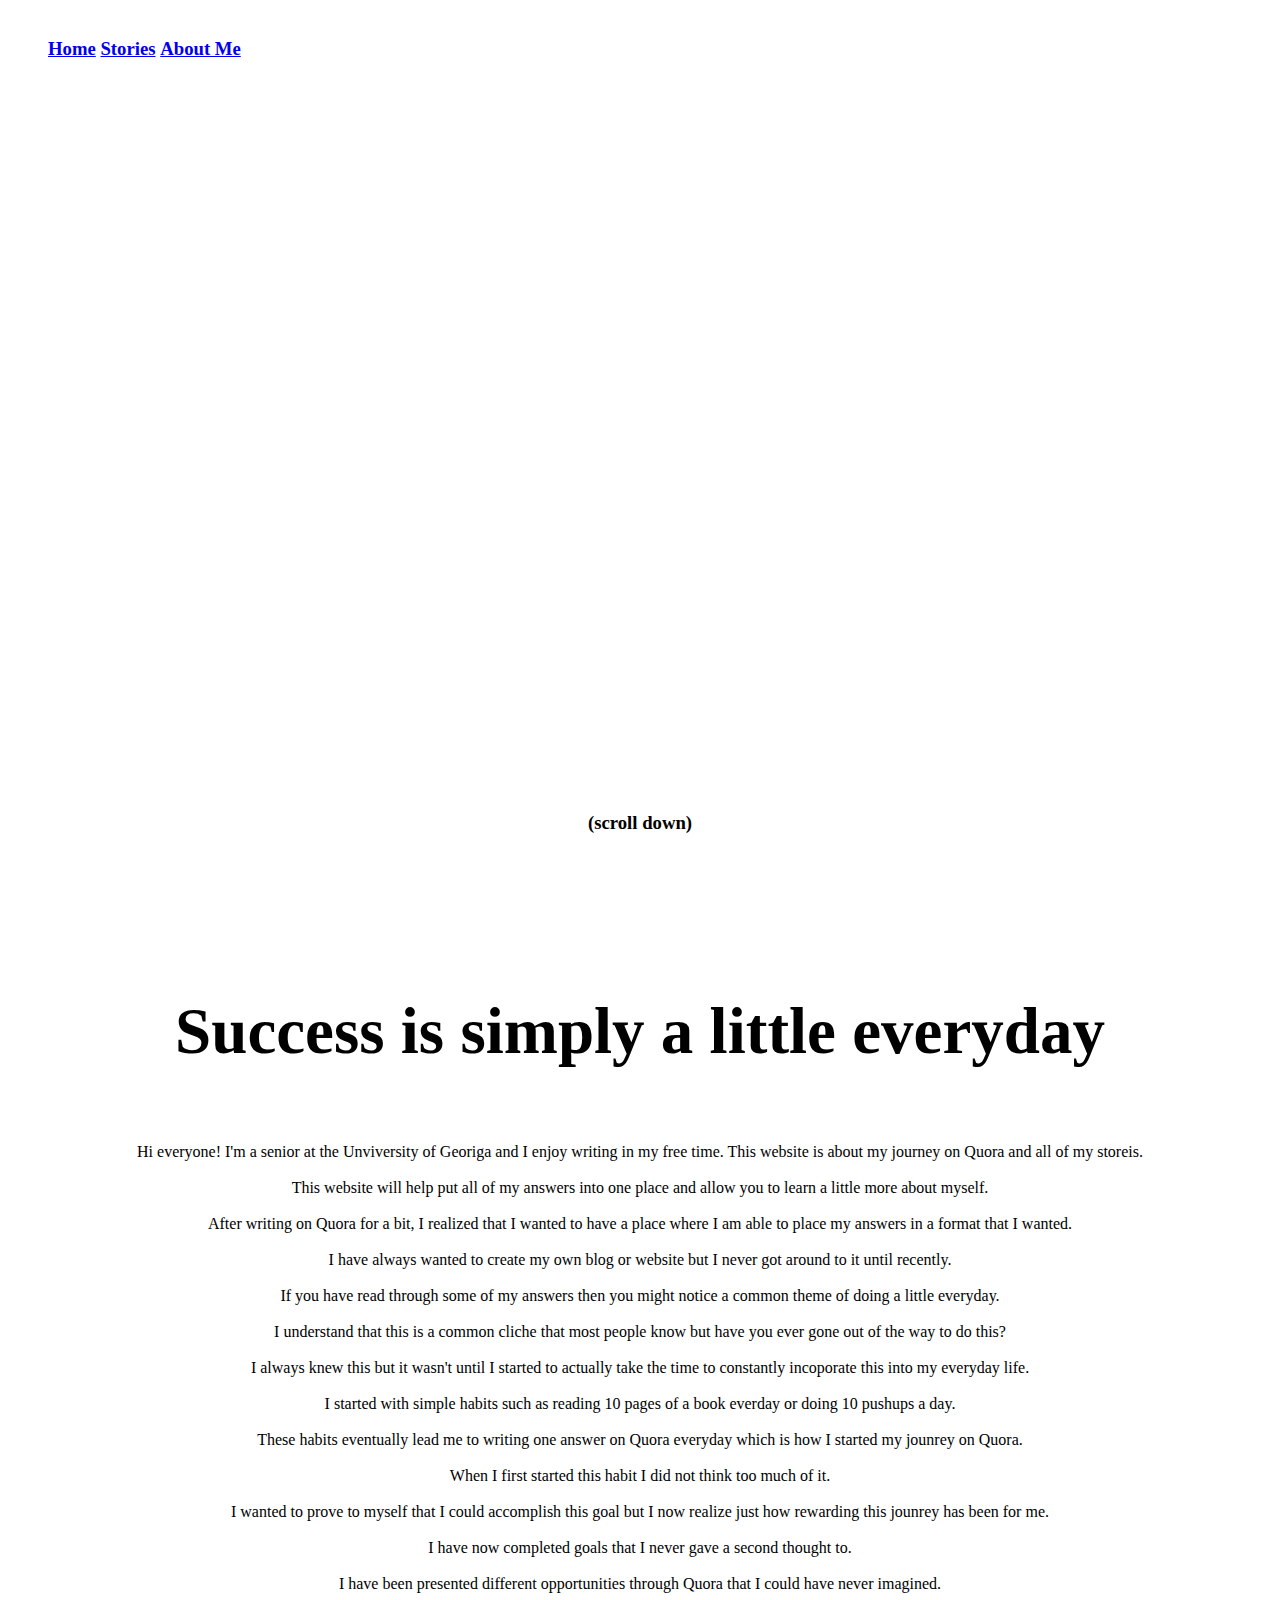
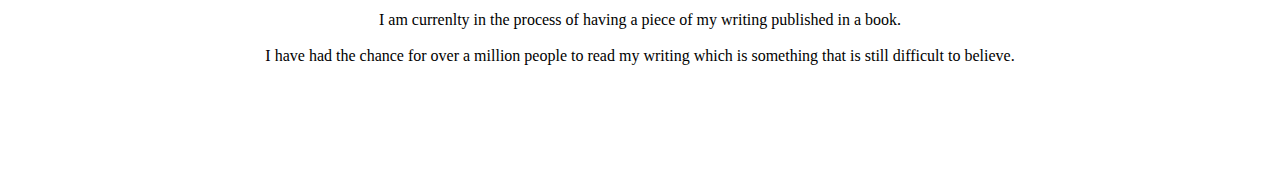
<file: index.html>
<!DOCTYPE html>
<html>
<body class = "homePic">

<script type = "text/javascript">    
function myFunction() {confirm("Press a button!");}
</script> 
    
    
<head>  <link href = "style.css" type = "text/css" rel = "stylesheet"></head>  
    
<h1 class = "name"> Oliver Truong </h1>
<h2 class = "subheading"> My Journey</h2>
<h3 class = "arrow">(scroll down)
</h3>
    
    <h3 >
    <ol class = "one">
      <li> <a href = "index.html"> Home</a></li>
      <li> <a href = "Stories.html"> Stories</a></li>
      <li> <a href = "About.html"> About Me </a></li>
      <li> <a href = ""></a> </li>
    </ol>
</h3>
    
<p id = "Intro">   
</p>

<h2 class = "B" >Success is simply a little everyday</h2>
<p id = "Intro">
    Hi everyone! I'm a senior at the Unviversity of Georiga and I enjoy writing in my free time. This website is about my journey on Quora and all of my storeis.
    <br> <br>
    This website will help put all of my answers into one place and allow you to learn a little more about myself.
    <br> <br>
    After writing on Quora for a bit, I realized that I wanted to have a place where I am able to place my answers in a format that I wanted. 
    <br> <br>
    I have always wanted to create my own blog or website but I never got around to it until recently. 
    <br> <br>
    If you have read through some of my answers then you might notice a common theme of doing a little everyday.
    <br> <br>
    I understand that this is a common cliche that most people know but have you ever gone out of the way to do this?
    <br> <br>
    I always knew this but it wasn't until I started to actually take the time to constantly incoporate this into my everyday life.
    <br> <br>
    I started with simple habits such as reading 10 pages of a book everday or doing 10 pushups a day.
    <br> <br>
    These habits eventually lead me to writing one answer on Quora everyday which is how I started my jounrey on Quora.
    <br> <br>
    When I first started this habit I did not think too much of it.
    <br> <br>
    I wanted to prove to myself that I could accomplish this goal but I now realize just how rewarding this jounrey has been for me.
    <br> <br>
    I have now completed goals that I never gave a second thought to.
    <br> <br>
    I have been presented different opportunities through Quora that I could have never imagined.
    <br> <br>
    I am currenlty in the process of having a piece of my writing published in a book.
    <br> <br>
    I have had the chance for over a million people to read my writing which is something that is still difficult to believe.
    <br> <br>
    
    <br> <br>
    
    <br> <br>
    
    <br> <br>
    
  
    
    
    
    
</p>



    
    
    
</body>   
<html>
</file>
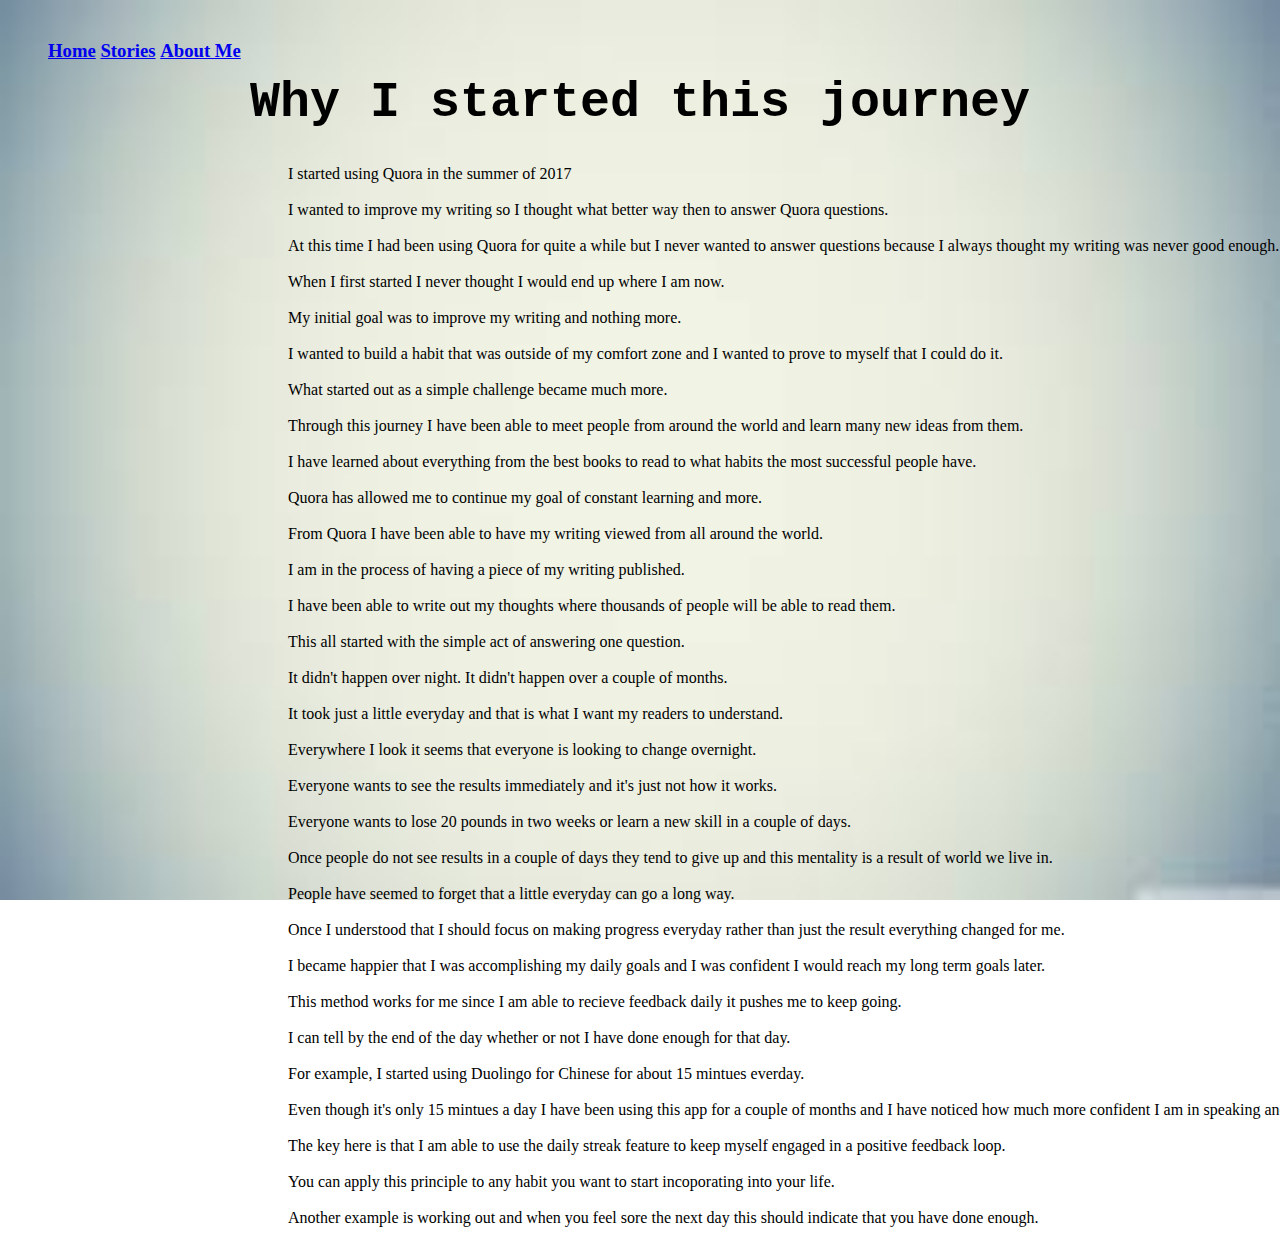
<file: About.html>
<!DOCTYPE html>

<html>
<body class = "About">
<head><link href = "style.css" type = "text/css" rel = "stylesheet"></head>

<h3 >
    <ol class = "three">
      <li> <a href = "index.html"> Home</a></li>
      <li> <a href = "Stories.html"> Stories</a></li>
      <li> <a href = "About.html"> About Me </a></li>
      <li> <a href = ""></a> </li>
    </ol>
</h3>

<h1 class = "about"> Why I started this journey</h1>
    
    
     <p class = "summer"> 
    I started using Quora in the summer of 2017
    <br> <br>
    I wanted to improve my writing so I thought what better way then to answer Quora questions.
    <br> <br>
    At this time I had been using Quora for quite a while but I never wanted to answer questions because I always thought my writing was never good enough.
    <br> <br>
    When I first started I never thought I would end up where I am now.   
    <br> <br>
    My initial goal was to improve my writing and nothing more.
    <br> <br>
    I wanted to build a habit that was outside of my comfort zone and I wanted to prove to myself that I could do it.
    <br> <br>
    What started out as a simple challenge became much more.
    <br> <br>
    Through this journey I have been able to meet people from around the world and learn many new ideas from them.    
    <br> <br>
    I have learned about everything from the best books to read to what habits the most successful people have. 
    <br> <br>
    Quora has allowed me to continue my goal of constant learning and more.
    <br> <br>
    From Quora I have been able to have my writing viewed from all around the world.    
    <br> <br>
    I am in the process of having a piece of my writing published.
    <br> <br>
    I have been able to write out my thoughts where thousands of people will be able to read them.    
    <br> <br>
    This all started with the simple act of answering one question.
    <br> <br>
    It didn't happen over night. It didn't happen over a couple of months.
    <br> <br>
    It took just a little everyday and that is what I want my readers to understand.      
    <br> <br>
    Everywhere I look it seems that everyone is looking to change overnight. 
    <br> <br>
    Everyone wants to see the results immediately and it's just not how it works.    
    <br> <br>
    Everyone wants to lose 20 pounds in two weeks or learn a new skill in a couple of days.
    <br> <br>
    Once people do not see results in a couple of days they tend to give up and this mentality is a result of world we live in.
    <br> <br>
    People have seemed to forget that a little everyday can go a long way.
    <br> <br>
    Once I understood that I should focus on making progress everyday rather than just the result everything changed for me.
    <br> <br>
    I became happier that I was accomplishing my daily goals and I was confident I would reach my long term goals later.
    <br> <br>    
   This method works for me since I am able to recieve feedback daily it pushes me to keep going. 
   <br> <br>
   I can tell by the end of the day whether or not I have done enough for that day.      
   <br> <br>
   For example, I started using Duolingo for Chinese for about 15 mintues everday.       
   <br> <br>
   Even though it's only 15 mintues a day I have been using this app for a couple of months and I have noticed 
   how much more confident I am in speaking and understanding Chinese.      
    <br> <br>
   The key here is that I am able to use the daily streak feature to keep myself engaged in a positive feedback loop.
   <br> <br>
   You can apply this principle to any habit you want to start incoporating into your life.       
   <br> <br>
   Another example is working out and when you feel sore the next day this should indicate that you have done enough.     
   <br> <br>
    </p>
    

    
    
    
    
    
    
    
    
    
</body>
</html>
</file>
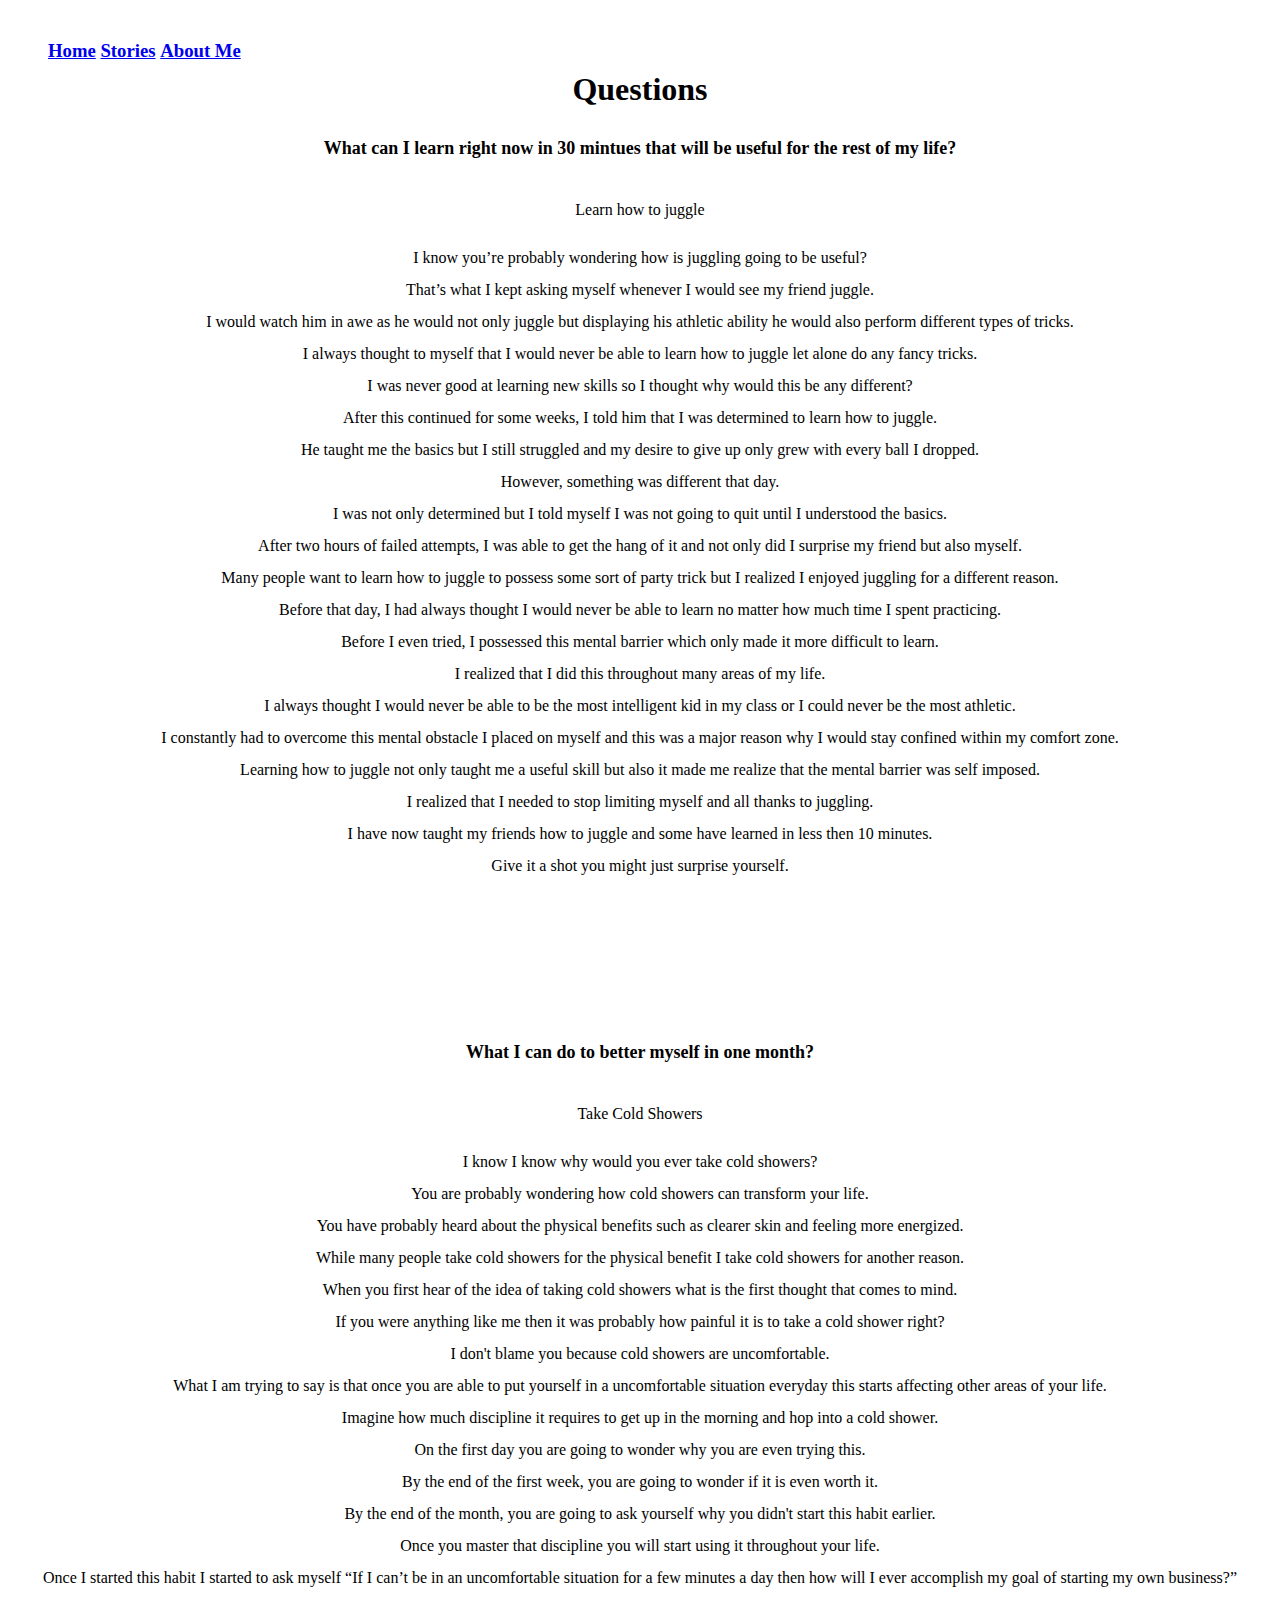
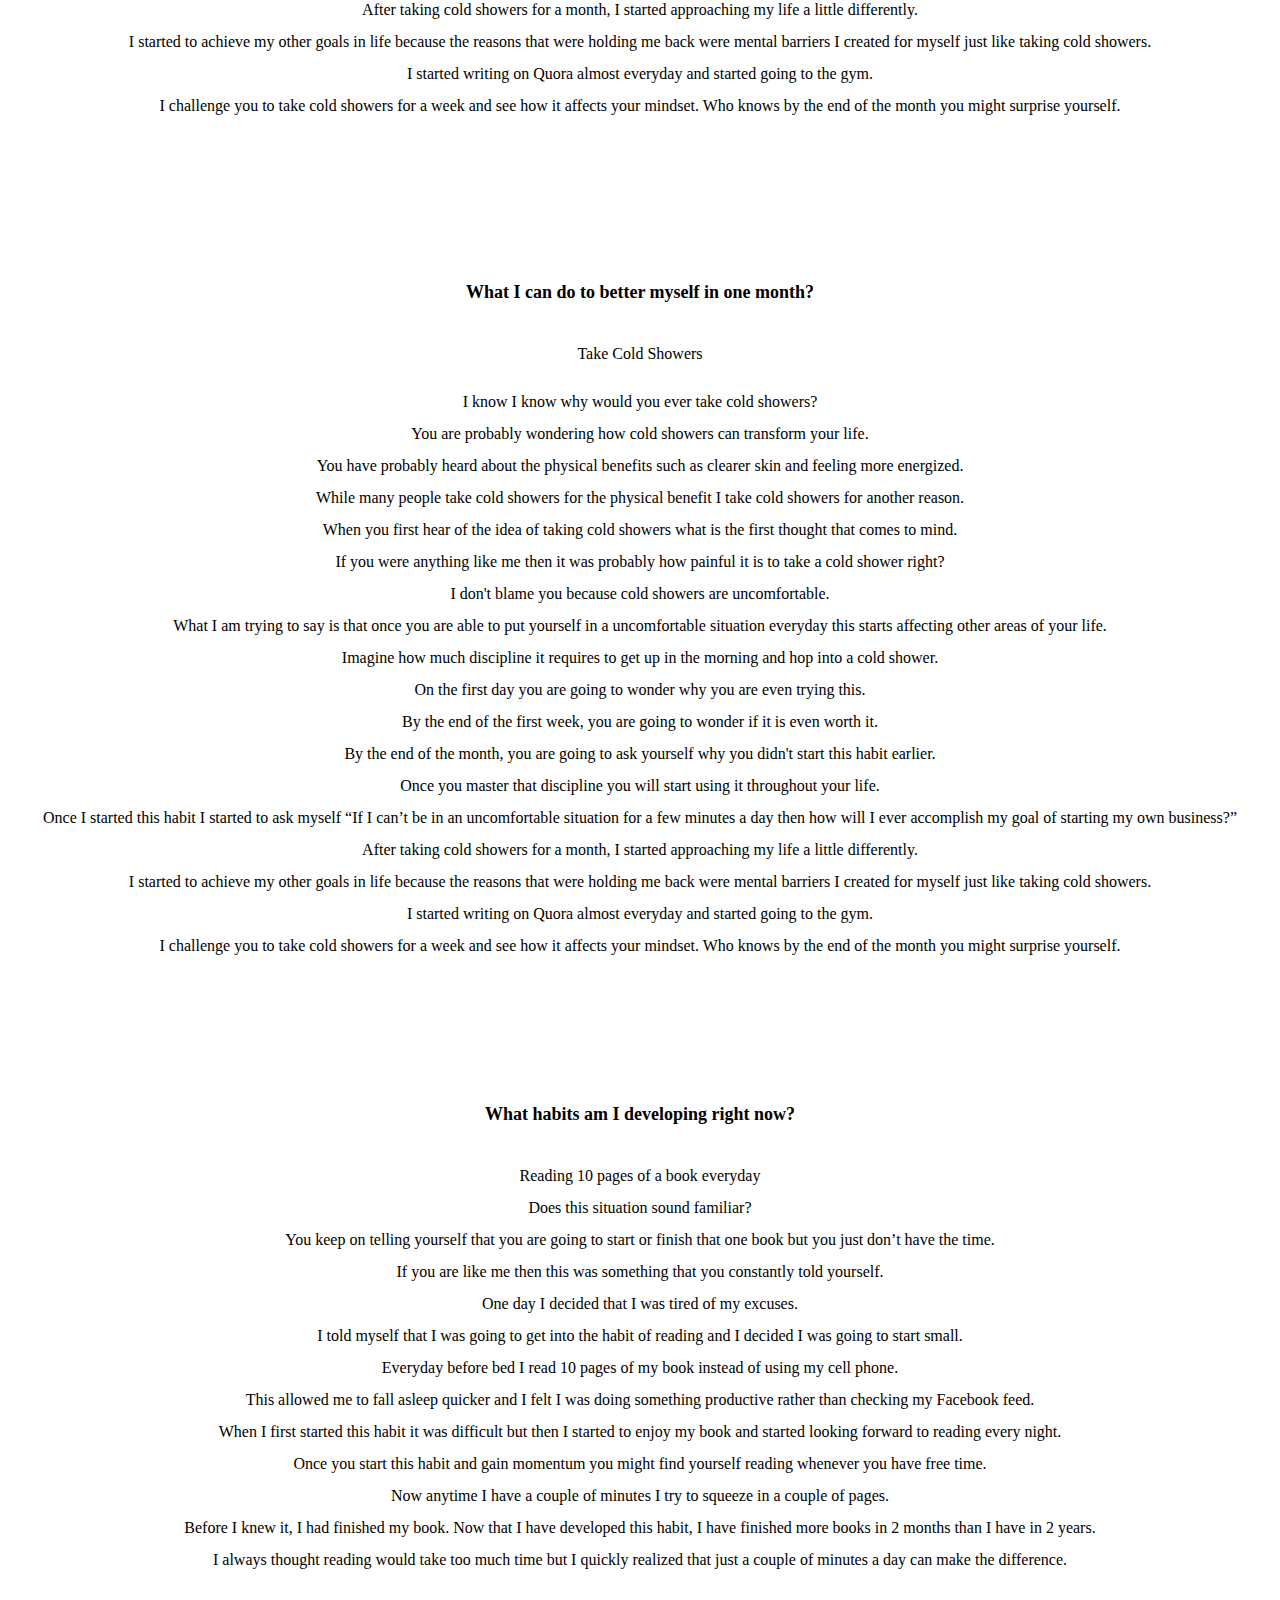
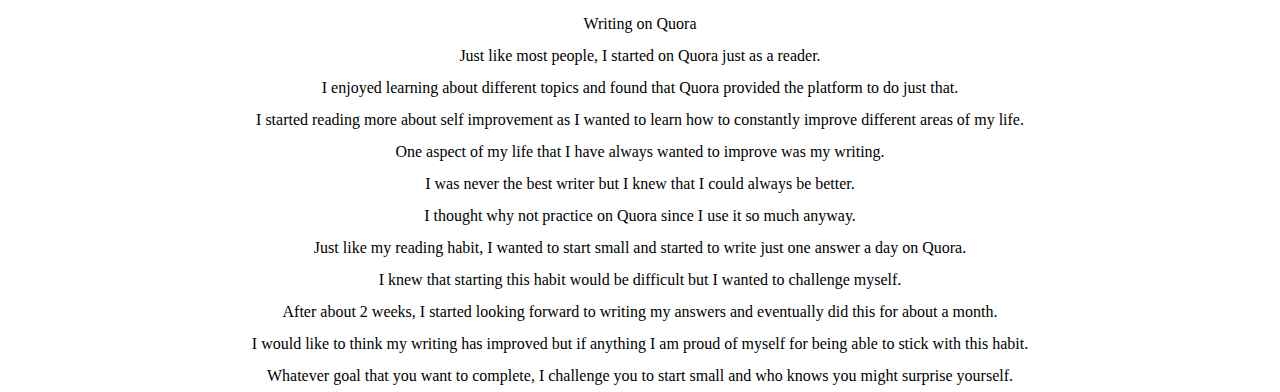
<file: Stories.html>
<!DOCTYPE html>

<html>

<head><link href = "style.css" type = "text/css" rel = "stylesheet"></head> 

      
<body class = "Stories">

<h1 class ="Q"> Questions</h1>
     <h3 >
    <ol class = "two">
      <li > <a href="index.html"> Home</a></li>
      <li> <a href = "Stories.html"> Stories</a></li>
      <li> <a href = "About.html"> About Me </a></li>
      <li> <a href = ""></a> </li>
    </ol>
</h3>
    
    
    
<h5 class="q1"> What can I learn right now in 30 mintues that will be useful for the rest of my life?</h5>
    <p class="q2">Learn how to juggle </p>
    <p class = "q3"> I know you’re probably wondering how is juggling going to be useful? <br> 
        That’s what I kept asking myself whenever I would see my friend juggle. <br> 
        I would watch him in awe as he would not only juggle but displaying his athletic ability he would also perform different types of tricks. <br> 
        I always thought to myself that I would never be able to learn how to juggle let alone do any fancy tricks. <br> 
        I was never good at learning new skills so I thought why would this be any different? <br> 
        After this continued for some weeks, I told him that I was determined to learn how to juggle. <br> 
        He taught me the basics but I still struggled and my desire to give up only grew with every ball I dropped. <br> 
        However, something was different that day.<br> 
        I was not only determined but I told myself I was not going to quit until I understood the basics.<br> 
        After two hours of failed attempts, I was able to get the hang of it and not only did I surprise my friend but also myself.<br> 
        Many people want to learn how to juggle to possess some sort of party trick but I realized I enjoyed juggling for a different reason.<br> 
        Before that day, I had always thought I would never be able to learn no matter how much time I spent practicing.<br> 
        Before I even tried, I possessed this mental barrier which only made it more difficult to learn.<br> 
        I realized that I did this throughout many areas of my life.<br> 
        I always thought I would never be able to be the most intelligent kid in my class or I could never be the most athletic.<br> 
        I constantly had to overcome this mental obstacle I placed on myself and this was a major reason why I would stay confined within my comfort zone.<br> 
        Learning how to juggle not only taught me a useful skill but also it made me realize that the mental barrier was self imposed.<br> 
        I realized that I needed to stop limiting myself and all thanks to juggling.<br> 
        I have now taught my friends how to juggle and some have learned in less then 10 minutes.<br> 
        Give it a shot you might just surprise yourself.</p>
    <br><br><br><br><br><br>
    
    <h5 class = "q1"> What I can do to better myself in one month? </h5>
    <p class = "q2">Take Cold Showers</p>
    <p class = "q3">
    I know I know why would you ever take cold showers? <br> You are probably wondering how cold showers can transform your life.<br> You have probably heard about the physical benefits such as clearer skin and feeling more energized. <br>While many people take cold showers for the physical benefit I take cold showers for another reason.<br>

    When you first hear of the idea of taking cold showers what is the first thought that comes to mind. <br>If you were anything like me then it was probably how painful it is to take a cold shower right?<br> I don't blame you because cold showers are uncomfortable. <br>What I am trying to say is that once you are able to put yourself in a uncomfortable situation everyday this starts affecting other areas of your life.<br>

    Imagine how much discipline it requires to get up in the morning and hop into a cold shower.<br> On the first day you are going to wonder why you are even trying this. <br>By the end of the first week, you are going to wonder if it is even worth it. <br>By the end of the month, you are going to ask yourself why you didn't start this habit earlier. <br>Once you master that discipline you will start using it throughout your life.<br>

    Once I started this habit I started to ask myself “If I can’t be in an uncomfortable situation for a few minutes a day then how will I ever accomplish my goal of starting my own business?” <br>After taking cold showers for a month, I started approaching my life a little differently.<br> I started to achieve my other goals in life because the reasons that were holding me back were mental barriers I created for myself just like taking cold showers. <br>I started writing on Quora almost everyday and started going to the gym.<br>

    I challenge you to take cold showers for a week and see how it affects your mindset. Who knows by the end of the month you might surprise yourself.
    </p>
    
      
    <br><br><br><br><br><br>
    
    <h5 class = "q1"> What I can do to better myself in one month? </h5>
    <p class = "q2">Take Cold Showers</p>
    <p class = "q3">
    I know I know why would you ever take cold showers? <br> You are probably wondering how cold showers can transform your life.<br> You have probably heard about the physical benefits such as clearer skin and feeling more energized. <br>While many people take cold showers for the physical benefit I take cold showers for another reason.<br>

    When you first hear of the idea of taking cold showers what is the first thought that comes to mind. <br>If you were anything like me then it was probably how painful it is to take a cold shower right?<br> I don't blame you because cold showers are uncomfortable. <br>What I am trying to say is that once you are able to put yourself in a uncomfortable situation everyday this starts affecting other areas of your life.<br>

    Imagine how much discipline it requires to get up in the morning and hop into a cold shower.<br> On the first day you are going to wonder why you are even trying this. <br>By the end of the first week, you are going to wonder if it is even worth it. <br>By the end of the month, you are going to ask yourself why you didn't start this habit earlier. <br>Once you master that discipline you will start using it throughout your life.<br>

    Once I started this habit I started to ask myself “If I can’t be in an uncomfortable situation for a few minutes a day then how will I ever accomplish my goal of starting my own business?” <br>After taking cold showers for a month, I started approaching my life a little differently.<br> I started to achieve my other goals in life because the reasons that were holding me back were mental barriers I created for myself just like taking cold showers. <br>I started writing on Quora almost everyday and started going to the gym.<br>

    I challenge you to take cold showers for a week and see how it affects your mindset. Who knows by the end of the month you might surprise yourself.
    
    </p>
    
    <br><br><br><br><br>
    
    <h5 class = "q1"> What habits am I developing right now? </h5>
    <p class = "q2"></p>
    <p class = "q3">
    
Reading 10 pages of a book everyday<br>

Does this situation sound familiar? <br> You keep on telling yourself that you are going to start or finish that one book but you just don’t have the time.<br> If you are like me then this was something that you constantly told yourself.<br>

One day I decided that I was tired of my excuses.<br> I told myself that I was going to get into the habit of reading and I decided I was going to start small.<br>

Everyday before bed I read 10 pages of my book instead of using my cell phone.<br> This allowed me to fall asleep quicker and I felt I was doing something productive rather than checking my Facebook feed.<br>

When I first started this habit it was difficult but then I started to enjoy my book and started looking forward to reading every night.<br>

Once you start this habit and gain momentum you might find yourself reading whenever you have free time.<br> Now anytime I have a couple of minutes I try to squeeze in a couple of pages.<br>

Before I knew it, I had finished my book. Now that I have developed this habit, I have finished more books in 2 months than I have in 2 years.<br>

I always thought reading would take too much time but I quickly realized that just a couple of minutes a day can make the difference.<br>
<br>
Writing on Quora<br>

Just like most people, I started on Quora just as a reader.<br> I enjoyed learning about different topics and found that Quora provided the platform to do just that.<br> I started reading more about self improvement as I wanted to learn how to constantly improve different areas of my life.<br>

One aspect of my life that I have always wanted to improve was my writing.<br> I was never the best writer but I knew that I could always be better. <br>I thought why not practice on Quora since I use it so much anyway.<br>

Just like my reading habit, I wanted to start small and started to write just one answer a day on Quora.<br> I knew that starting this habit would be difficult but I wanted to challenge myself.<br> After about 2 weeks, I started looking forward to writing my answers and eventually did this for about a month.<br> I would like to think my writing has improved but if anything I am proud of myself for being able to stick with this habit.<br>

Whatever goal that you want to complete, I challenge you to start small and who knows you might surprise yourself.<br>

    
    </p>
    
    
    
    
    
    
    
    
    
    
    
    
    
    
    
    </body>   
<html>
</file>
<file: style.css>
h1 {
    text-align: center;
}


html {
    height: 100%;
    overflow: auto;
}

.B {
    text-align: center;
    color: black;
    position: relative;
    top:280px;
    font-size: 65px;
}


 
.homePic{
  /*background-color: #808080;*/
  background-image: url("http://geek-nose.com/wp-content/uploads/2017/05/work-stations-plus-espresso.jpg"); 
  background-repeat:no-repeat;
  background-size: 100% 100%;
}


.name {
   /* position: relative;
    top: 70px;*/
    color: white; 
    text-align: left;
    position: relative;
    top: 140px;
    left:85px;
    font-size: 50px;
}

.subheading {
    text-align: left;
    color: white;
    position: relative;
    top: 350px;
    font-size: 180px;
    left:20px;
}

.arrow {
    text-align: center;
    position: relative;
    top: 215px;
}
.one {
    
}
.one li{
    display: inline-block;
    position: relative;
    bottom: 600px;
   /* background-color: gainsboro;*/
}

#Intro {
    text-align: center;
    font-family: Georgia;
    color: black;
    position: relative;
    top:300px;
    /*background-color: #808080;*/
    
}
.homepic {
    text-align: center;
    position:relative;
    bottom: 1300px;
    
}

.Stories {

background-image: url("https://d2v9y0dukr6mq2.cloudfront.net/video/thumbnail/rN0W64K4ipau8gxv/gray-background-soft-fifteen-shades-of-grey-smooth-background-with-the-addition-of-a-bit-of-noise_b4tps759fe_thumbnail-full01.png");  
}
.q1 {
    display: block;
    line-height: 32px;
    text-align: center;
    font-size: 18px;
}

.q2 {
    display: block;
    line-height: 32px;
    text-align: center;
    
}

.q3 {
    display: block;
    line-height: 32px;
    text-align: center;
    
}
.Q {
    position: relative;
    top: 50px;
}


.two li{
    display: inline-block;
    position: relative;
    bottom: 40px;
    
}

.three li{
    display: inline-block;
    position: relative;
    top: 21px;
    
}

.About {
   background-color: white;
   background-image: url("[data-uri]"); 
   background-repeat:no-repeat;
   background-size: 100% 100%;
}
.about {
    font-family:monospace;
    font-size: 50px;
}

.summer {
    position: relative;
    left:280px;
    font-size: 16px;
}
.Me {
 
}
</file>
